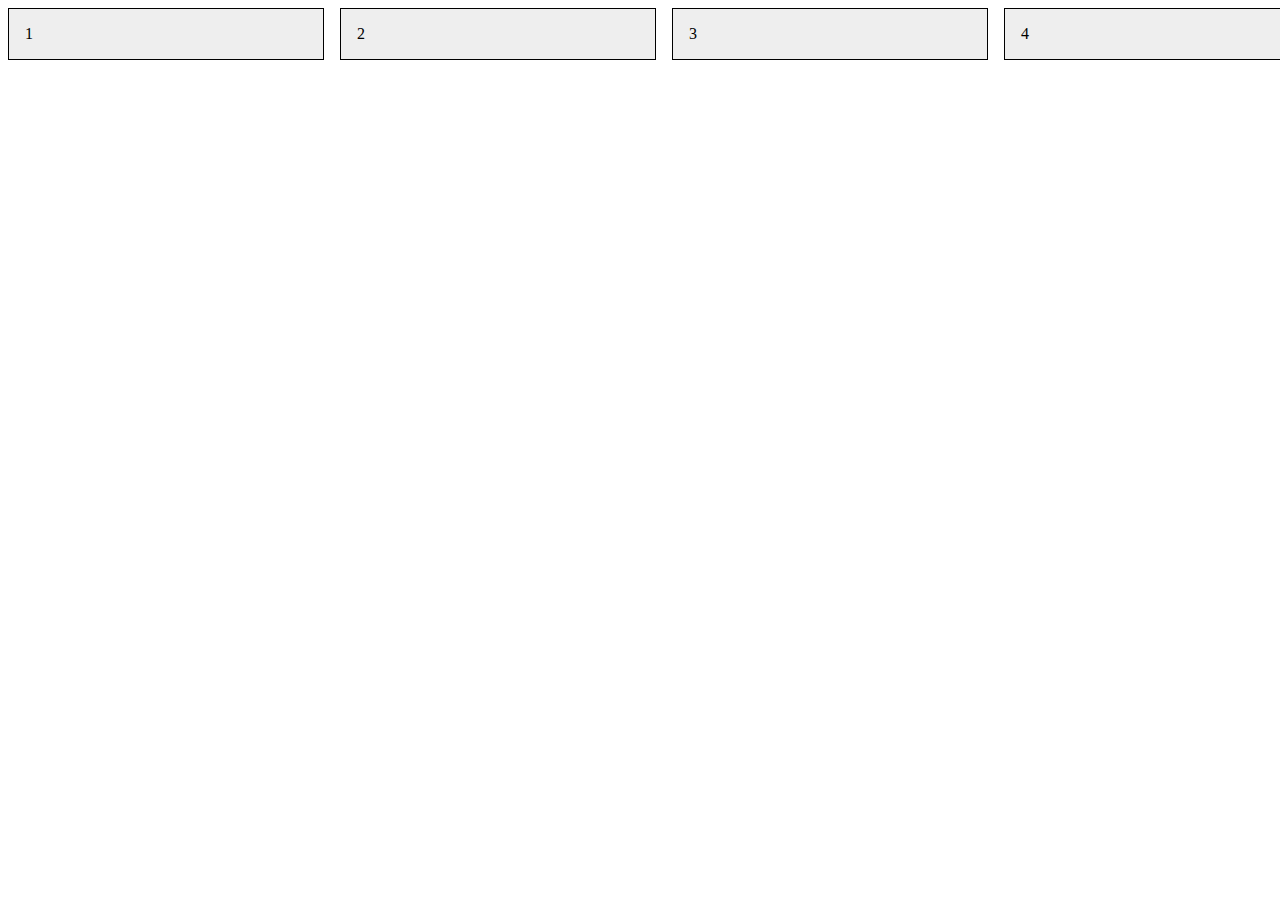
<file: cssGrid.html>
<!DOCTYPE html>
<html lang="en">

<head>
    <meta charset="UTF-8">
    <meta name="viewport" content="width=device-width, initial-scale=1.0">
    <meta http-equiv="X-UA-Compatible" content="ie=edge">
    <title>Document</title>
    <style>
        .wrapper {
            display: grid;
            grid-template-columns: 25% 25% 25% 25%;
            /* grid-column-gap: 1em; */
            grid-gap: 1em;
        }

        .one {
            border-style: solid;
            border-width: 1px;
            border-color: black;
        }

        .wrapper>div {
            background: #eeeeee;
            padding: 1em;
        }

        @media only screen and (max-width: 720px) {
            .wrapper {
                display: grid;
                grid-template-columns: 50% 50%;
                grid-column-gap: 1em;
                grid-row-gap: 1em;
                border: 1px;
                border-color: black;
            }
        }

        @media only screen and (max-width: 360px) {
            .wrapper {
                display: grid;
                grid-template-columns: 100%;
                grid-column-gap: 1em;
                grid-row-gap: 1em;
                border: 1px;
                border-color: black;
            }
        }
    </style>
</head>

<body>
    <div class="wrapper">
        <div class="one">1</div>
        <div class="one">2</div>
        <div class="one">3</div>
        <div class="one">4</div>
    </div>
</body>

</html>
</file>
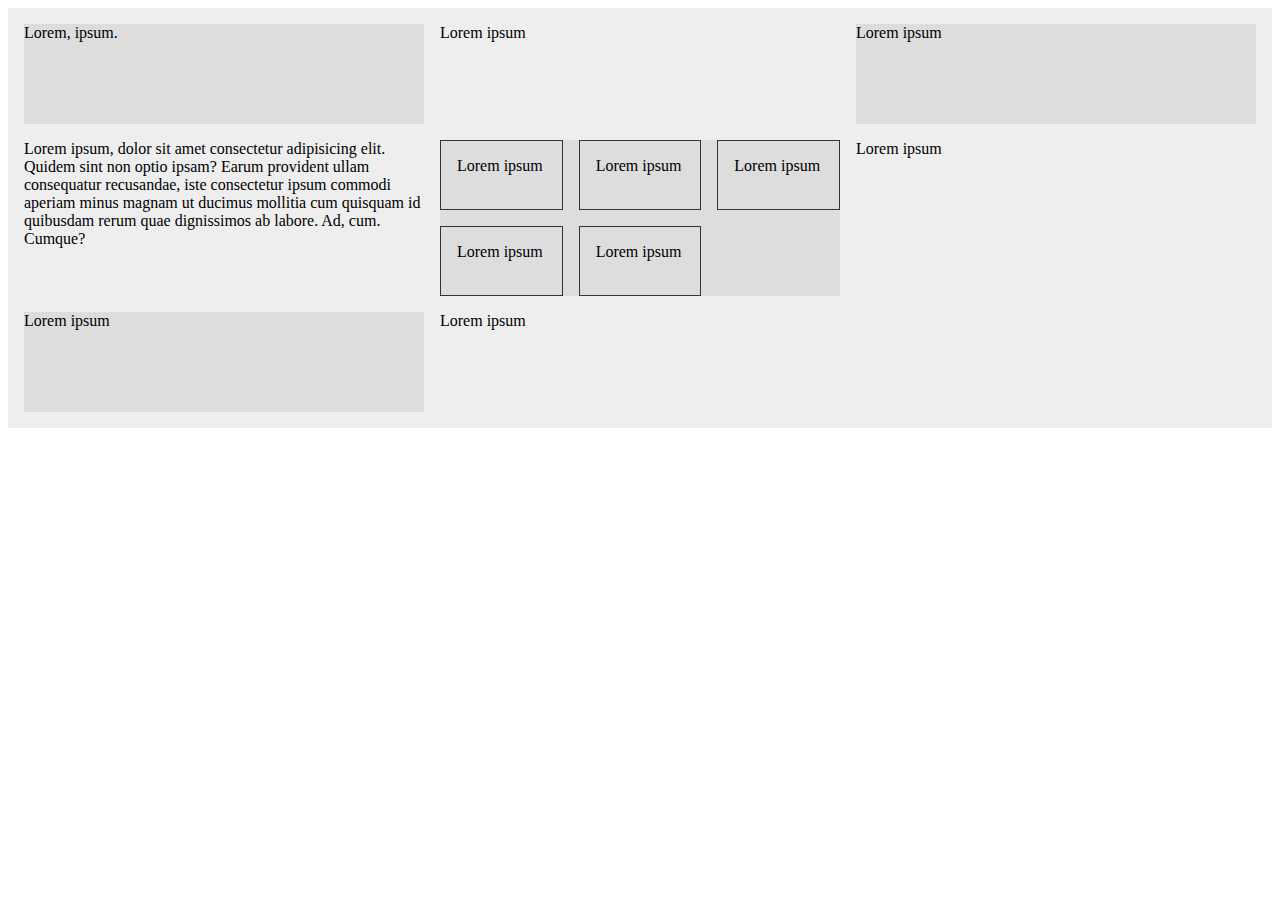
<file: cssGrid2.html>
<!DOCTYPE html>
<html lang="en">

<head>
    <title>CSS GRID</title>
    <style>
        /* Background Color Css */

        .wrapper {
            background: #eeeeee;
            padding: 1em;
        }

        .wrapper>div:nth-child(odd) {
            background: #dddddd;
            ;
        }

        /* Grid layout css Better to give franction (fr) instead of %*/

        .wrapper {
            display: grid;
            /* grid-template-columns: 1fr 1fr 1fr 1fr; */
            /* WhichOne you want bigger give 2fr or more */
            grid-template-columns: repeat(3, 1fr);
            /* 3 Represent 3 column into one row u can increase */
            grid-gap: 1em;
            /* grid-auto-rows: 100px; This will fixed size of grid */
            grid-auto-rows: minmax(100px, auto);
        }

        /* Nested grid into Grid */

        .nested {
            display: grid;
            grid-template-columns: repeat(3, 1fr);
            grid-auto-rows: 70px;
            grid-gap: 1em;
        }

        .nested>div {
            border: #333333 1px solid;
            padding: 1em;
        }
    </style>
</head>

<body>
    <div class="wrapper">
        <div>
            Lorem, ipsum.
        </div>
        <div>
            Lorem ipsum
        </div>
        <div>
            Lorem ipsum
        </div>
        <div>
            Lorem ipsum, dolor sit amet consectetur adipisicing elit. Quidem sint non optio ipsam? Earum provident ullam consequatur
            recusandae, iste consectetur ipsum commodi aperiam minus magnam ut ducimus mollitia cum quisquam id quibusdam
            rerum quae dignissimos ab labore. Ad, cum. Cumque?
        </div>
        <div class="nested">
            <div>
                Lorem ipsum
            </div>
            <div>
                Lorem ipsum
            </div>
            <div>
                Lorem ipsum
            </div>
            <div>
                Lorem ipsum
            </div>
            <div>
                Lorem ipsum
            </div>
        </div>
        <div>
            Lorem ipsum
        </div>
        <div>
            Lorem ipsum
        </div>
        <div>
            Lorem ipsum
        </div>

    </div>
</body>

</html>
</file>
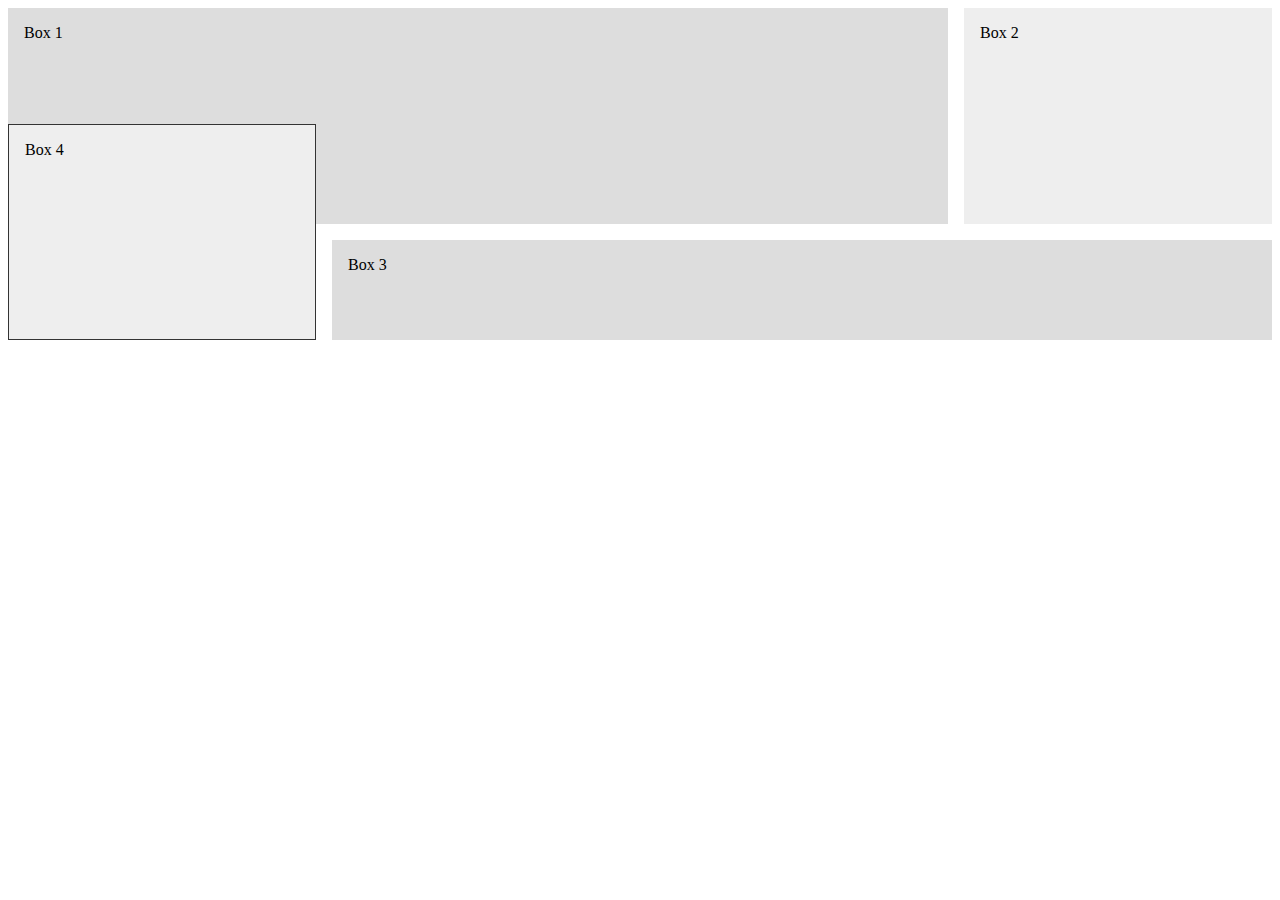
<file: cssGridBox.html>
<!DOCTYPE html>
<html lang="en">

<head>

    <meta http-equiv="X-UA-Compatible" content="ie=edge">
    <title>CSS GRID BOX</title>
    <style>
        .wrapper {
            display: grid;
            grid-template-columns: 1fr 2fr 1fr;
            grid-auto-rows: minmax(100px, auto);
            grid-gap: 1em;
            justify-items: stretch;
            align-items: stretch;
        }

        .wrapper>div {
            background: #eeeeee;
            padding: 1em;
        }

        .wrapper>div:nth-child(odd) {
            background: #dddddd;
            padding: 1em;
        }

        .box1 {
            /* align-self: start; */
            grid-column: 1/3;
            grid-row: 1/3;
        }

        .box2 {
            /* align-self: start; */
            grid-column: 3;
            grid-row: 1/3;
        }

        .box3 {
            grid-column: 2/4;
            grid-row: 3;
        }

        .box4 {
            grid-column: 1;
            grid-row: 2/4;
            border: 1px solid #333333;
        }
    </style>
</head>

<body>
    <div class="wrapper">
        <div class="box box1">Box 1</div>
        <div class="box box2">Box 2</div>
        <div class="box box3">Box 3</div>
        <div class="box box4">Box 4</div>
    </div>
</body>

</html>
</file>
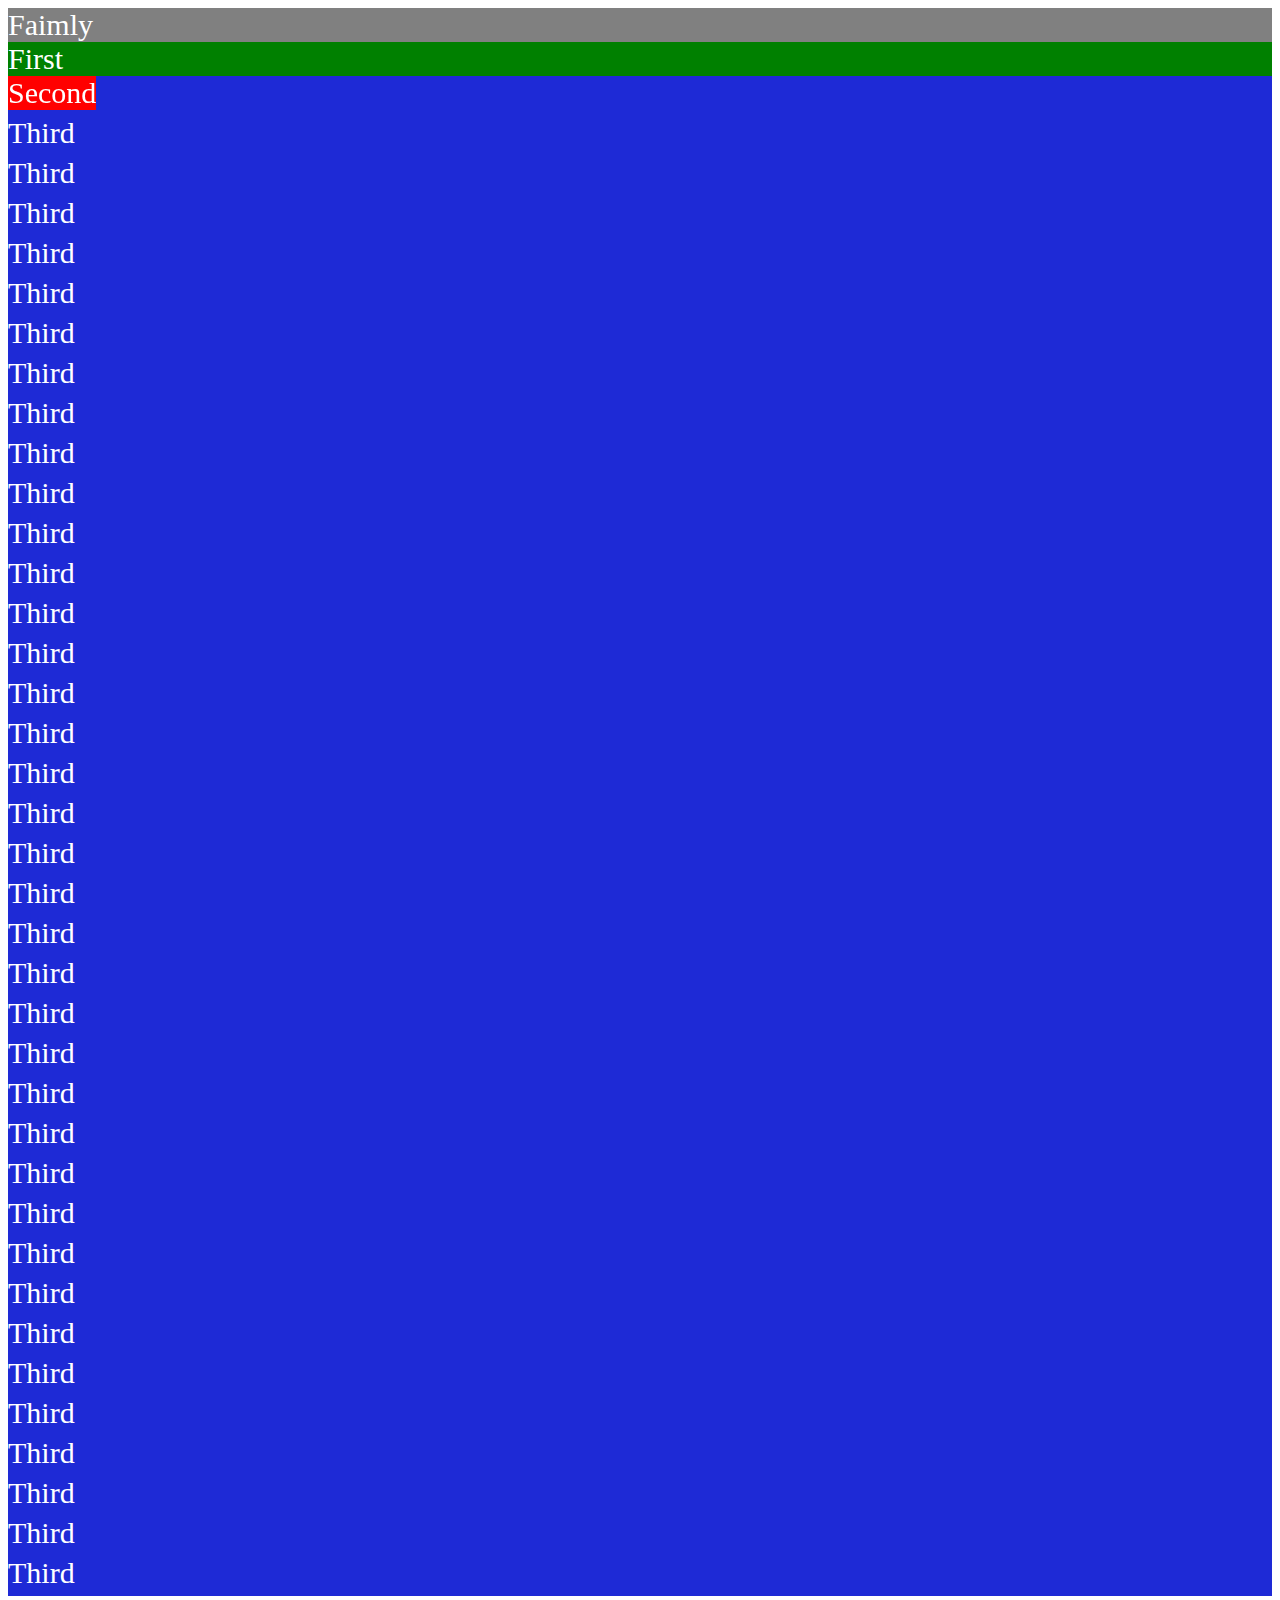
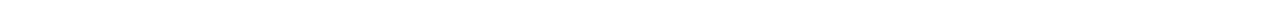
<file: CssPositionProperty/cssPosition.html>
<!DOCTYPE html>
<html lang="en">

<head>
    <meta charset="UTF-8">
    <meta name="viewport" content="width=device-width, initial-scale=1.0">
    <meta http-equiv="X-UA-Compatible" content="ie=edge">
    <link rel="stylesheet" href="cssPosition.css">
    <title>CSS Positions Properties</title>
</head>

<body>
    <div class="faimly comman"> Faimly</div>
    <div class="parent">
            <div class="first comman">First</div>
            <div class="second comman">Second</div>
            <div class="third comman">Third</div>
            <div class="third comman">Third</div>  
            <div class="third comman">Third</div>
            <div class="third comman">Third</div>
            <div class="third comman">Third</div>
            <div class="third comman">Third</div>
            <div class="third comman">Third</div>
            <div class="third comman">Third</div>
            <div class="third comman">Third</div>
            <div class="third comman">Third</div>
            <div class="third comman">Third</div>
            <div class="third comman">Third</div>
            <div class="third comman">Third</div>
            <div class="third comman">Third</div>
            <div class="third comman">Third</div>
            <div class="third comman">Third</div>
            <div class="third comman">Third</div>
            <div class="third comman">Third</div>
            <div class="third comman">Third</div>
            <div class="third comman">Third</div>
            <div class="third comman">Third</div>
            <div class="third comman">Third</div>
            <div class="third comman">Third</div>
            <div class="third comman">Third</div>
            <div class="third comman">Third</div>
            <div class="third comman">Third</div>
            <div class="third comman">Third</div>
            <div class="third comman">Third</div>
            <div class="third comman">Third</div>
            <div class="third comman">Third</div>
            <div class="third comman">Third</div>
            <div class="third comman">Third</div>
            <div class="third comman">Third</div>
            <div class="third comman">Third</div>
            <div class="third comman">Third</div>
            <div class="third comman">Third</div>
            <div class="third comman">Third</div>
            <div class="third comman">Third</div>
    </div>
</body>
</html>
</file>
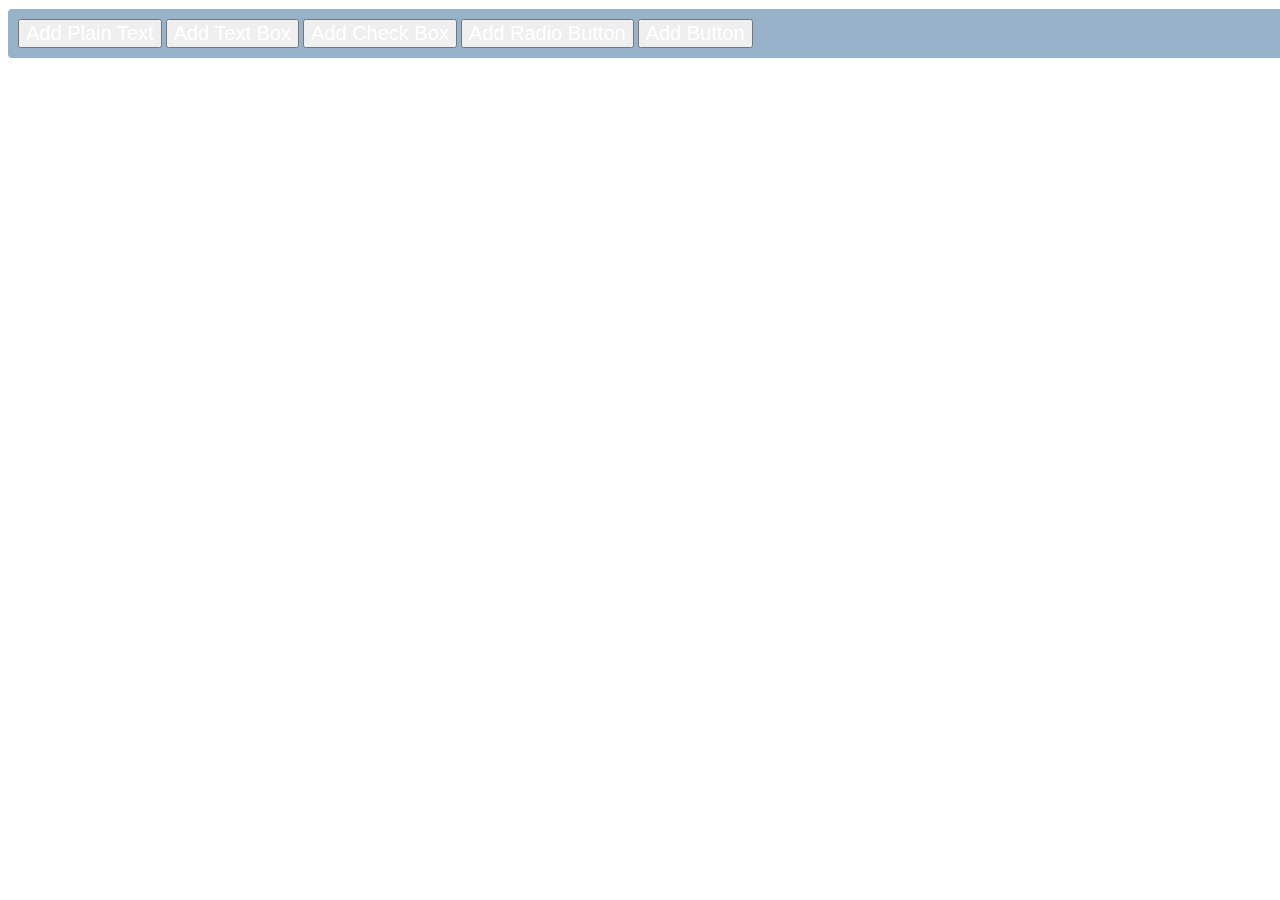
<file: DynamicCreateElement/dynamicCreateFormElement.html>
<!DOCTYPE html>
<html lang="en">

<head>
    <meta charset="UTF-8">
    <meta name="viewport" content="width=device-width, initial-scale=1.0">
    <meta http-equiv="X-UA-Compatible" content="ie=edge">
    <link rel="stylesheet" href="https://maxcdn.bootstrapcdn.com/bootstrap/4.0.0-beta.3/css/bootstrap.min.css" integrity="sha384-Zug+QiDoJOrZ5t4lssLdxGhVrurbmBWopoEl+M6BdEfwnCJZtKxi1KgxUyJq13dy"
        crossorigin="anonymous">
    <link rel="stylesheet" href="dynamicCreateFormElement.css">
    <script src="https://code.jquery.com/jquery-3.2.1.min.js" integrity="sha256-hwg4gsxgFZhOsEEamdOYGBf13FyQuiTwlAQgxVSNgt4="
        crossorigin="anonymous"></script>
    <title>Dynamic Create Form Element</title>
</head>

<body>

    <main>
        <button type="button" id="txt" class="btn btn-default">Add Plain Text</button>
        <button type="button" id="txtbox" class="btn btn-primary">Add Text Box </button>
        <button type="button" id="chkbox" class="btn btn-info">Add Check Box </button>
        <button type="button" id="rdiobtn" class="btn btn-success">Add Radio Button </button>
        <button type="button" id="bton" class="btn btn-danger">Add Button</button>
    </main>
    <div class="formElement">

    </div>
    <script src="dynamicCreateFormElement.js"></script>
    <script src="https://maxcdn.bootstrapcdn.com/bootstrap/4.0.0-beta.3/js/bootstrap.min.js" integrity="sha384-a5N7Y/aK3qNeh15eJKGWxsqtnX/wWdSZSKp+81YjTmS15nvnvxKHuzaWwXHDli+4"
        crossorigin="anonymous"></script>

</body>

</html>
</file>
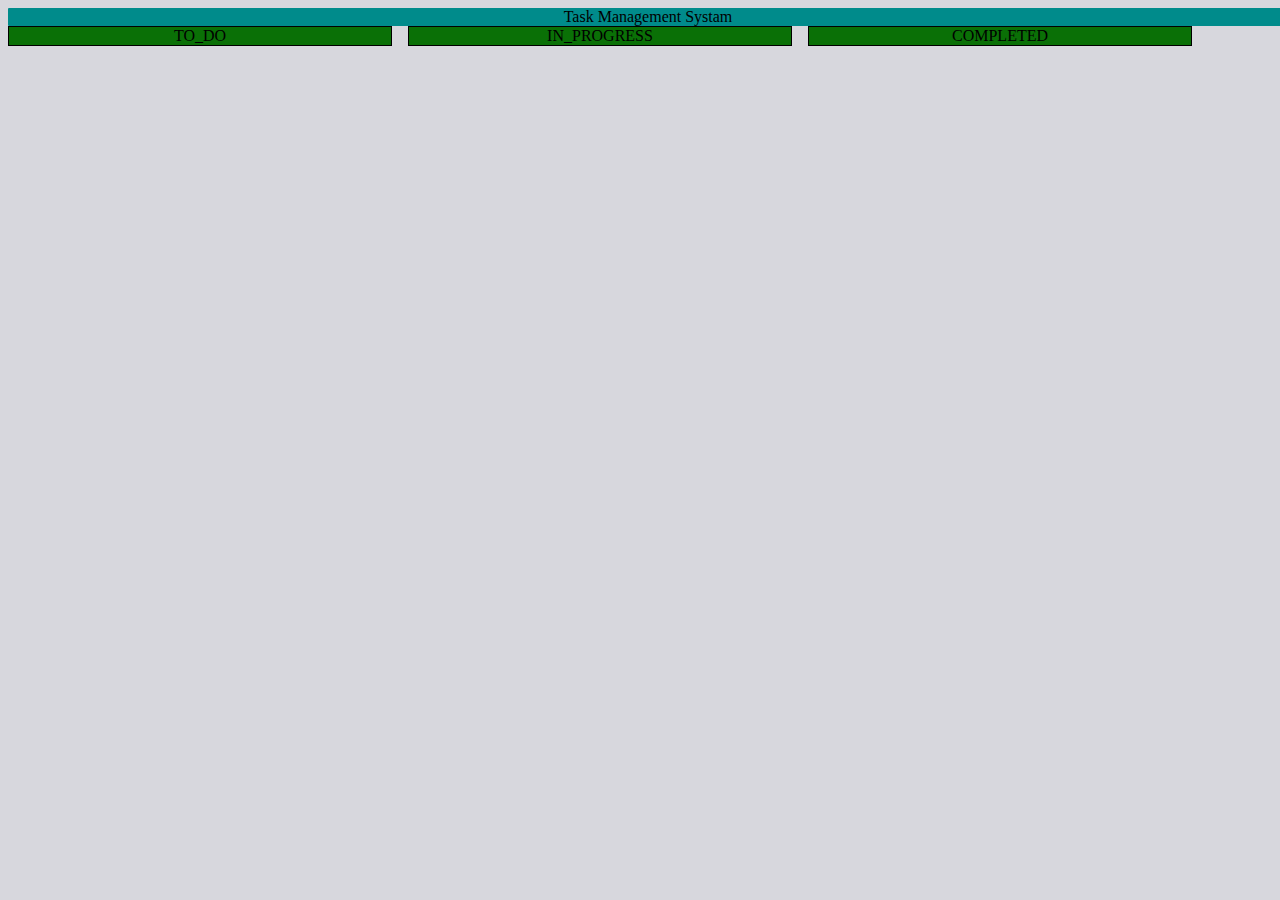
<file: TaskTrelloBoard/taskTrelloBoard.html>
<!DOCTYPE html>
<html lang="en">

<head>
    <meta charset="UTF-8">
    <meta name="viewport" content="width=device-width, initial-scale=1.0">
    <meta http-equiv="X-UA-Compatible" content="ie=edge">
    <title>Task Trello Board</title>
    <link rel="stylesheet" href="taskTrelloBoard.css">
</head>

<body>
    <div id="pageHeaders">
        Task Management Systam
    </div>
    <main>
        <div class="taskStatus">
            <span> TO_DO</span>
        </div>
        <div class="taskStatus">
            <span> IN_PROGRESS</span>
        </div>
        <div class="taskStatus">
            <span> COMPLETED</span>
        </div>
    </main>

</body>

</html>
</file>
<file: CssPositionProperty/cssPosition.css>
/* CSS Position Property: Static,Relative,Absolute,Fixed,Initial */
.comman{
    font-size: 30px;
    color: white;
}
.first{
    background-color: green;
}

/* .second{
    background-color: red;
    position: relative;
    left: 10px;
} */

/* .third{
    background-color: rgb(30, 42, 214);
} */

/* Relative : Default position property is Static.Position don't interfear 
 If position is relative and if u are giving lent: right: top: 10px , 
it will give spage from origin means it's own origin position.
it will find space into stack. */

/*Absolute : If you are using absolute property that section floting into space.
it will distrub entire element.Se example below . it will reference to 
parent position means first .*/
/* .second{
    background-color: red;
    position: absolute;
    top: 30px;
} */

.third{
    background-color: rgb(30, 42, 214);
    height: 40px;
}

.faimly{
    background-color: gray;
}
.parent{
    position: relative;
}

/* Fixed: it will sticked to current position if u scroll
page. */
.second{
    background-color: red;
    position: fixed;
}
</file>
<file: DynamicCreateElement/dynamicCreateFormElement.css>
main{
    top: 1px;
    position: relative;
    align-content: center;
    background-color: rgb(152, 178, 201);
    height: 20%;
    width: 100%;
    border-radius: 4px 4px 4px 4px;
    padding: 10px;
}
.btn{
    color: white;
    font-family: 'Segoe UI', Tahoma, Geneva, Verdana, sans-serif;
    font-size: 20px;
}
.formElement{
    background-color: rgba(132, 168, 144, 0.241);
}
</file>
<file: TaskTrelloBoard/taskTrelloBoard.css>
body{
    background-color: rgb(215, 215, 221);
    height: 100%;
    width: 100%;
}

main{
    display: grid;
    grid-template-columns: 30% 30% 30%;
    grid-gap: 1em;
}
.taskStatus{
    border-style: solid;
    border-width: 1px;
    border-color: black;
    text-align: center;
    background-color: rgb(10, 112, 6);
    position: relative;
    min-height:10%;
    z-index: 10px;;
}


#pageHeaders{
 padding: 0em;
 height: 15%;
 width: 100%;
 border-radius: 1px 1px 1px 1px;
 background-color: darkcyan;
 text-align: center;
}
</file>
